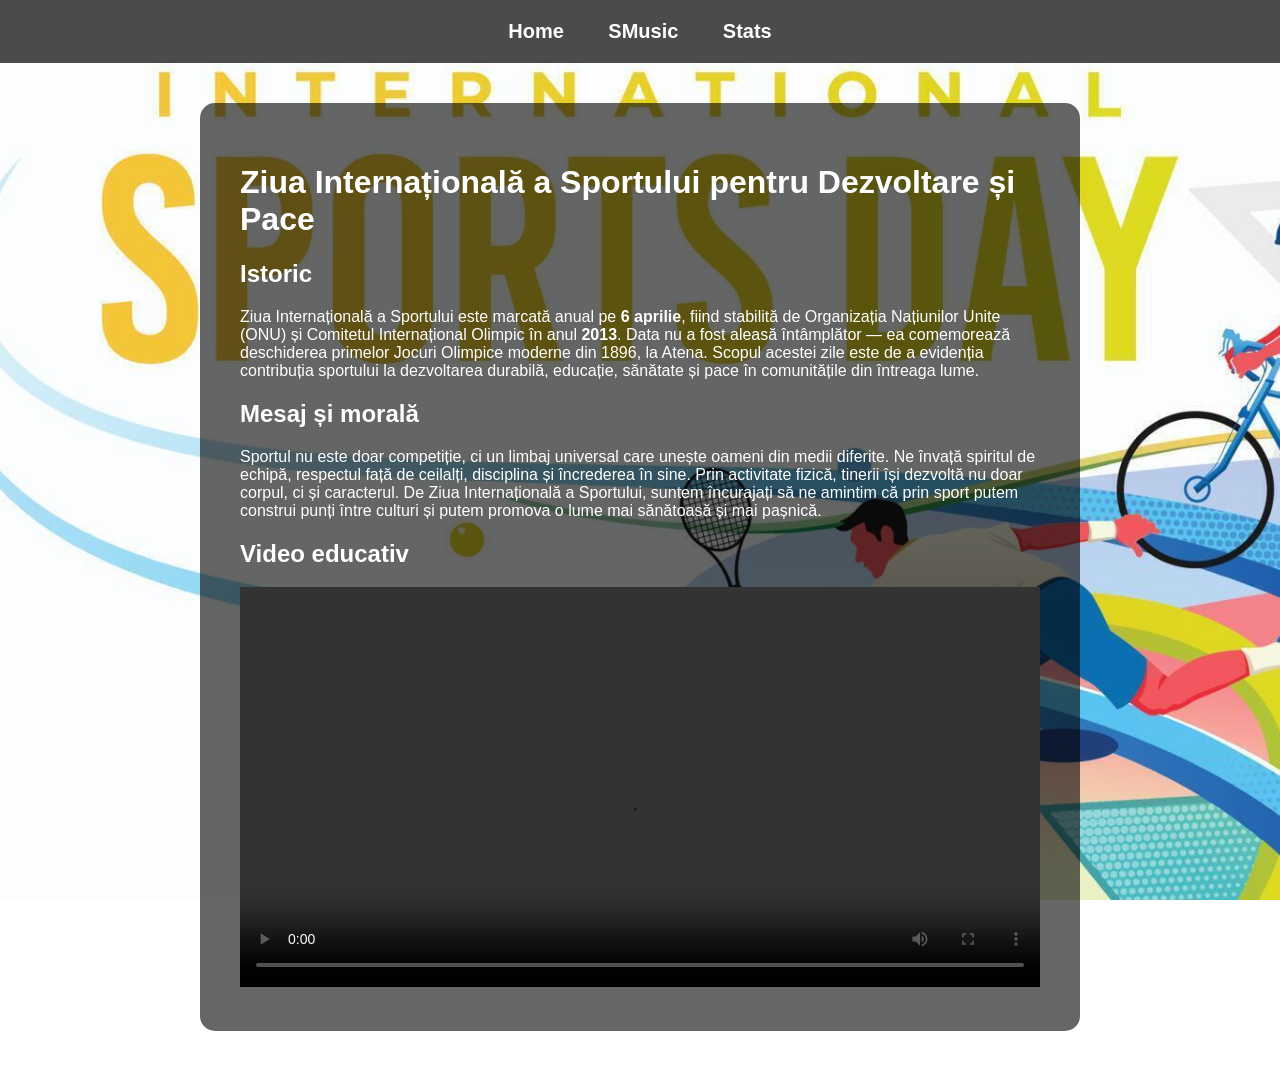
<file: index.html>
<!DOCTYPE html>
<html lang="ro">
<head>
    <meta charset="UTF-8">
    <title>Home - Ziua Internațională a Sportului</title>
    <link rel="stylesheet" href="style.css">
</head>
<body>
    <nav>
        <a href="index.html">Home</a>
        <a href="smusic.html">SMusic</a>
        <a href="stats.html">Stats</a>
    </nav>

    <div class="container">
        <h1>Ziua Internațională a Sportului pentru Dezvoltare și Pace</h1>
    
        <h2>Istoric</h2>
        <p>Ziua Internațională a Sportului este marcată anual pe <strong>6 aprilie</strong>, fiind stabilită de Organizația Națiunilor Unite (ONU) și Comitetul Internațional Olimpic în anul <strong>2013</strong>. Data nu a fost aleasă întâmplător — ea comemorează deschiderea primelor Jocuri Olimpice moderne din 1896, la Atena. Scopul acestei zile este de a evidenția contribuția sportului la dezvoltarea durabilă, educație, sănătate și pace în comunitățile din întreaga lume.</p>
    
        <h2>Mesaj și morală</h2>
        <p>Sportul nu este doar competiție, ci un limbaj universal care unește oameni din medii diferite. Ne învață spiritul de echipă, respectul față de ceilalți, disciplina și încrederea în sine. Prin activitate fizică, tinerii își dezvoltă nu doar corpul, ci și caracterul. De Ziua Internațională a Sportului, suntem încurajați să ne amintim că prin sport putem construi punți între culturi și putem promova o lume mai sănătoasă și mai pașnică.</p>
    
       
        
        <h2>Video educativ</h2>
    <video width="100%" height="400" controls>
      <source src="videos/video.mp4" type="video/mp4">
      Browserul tău nu suportă acest format video.
    </video>
</div>
</body>
</html>
</file>
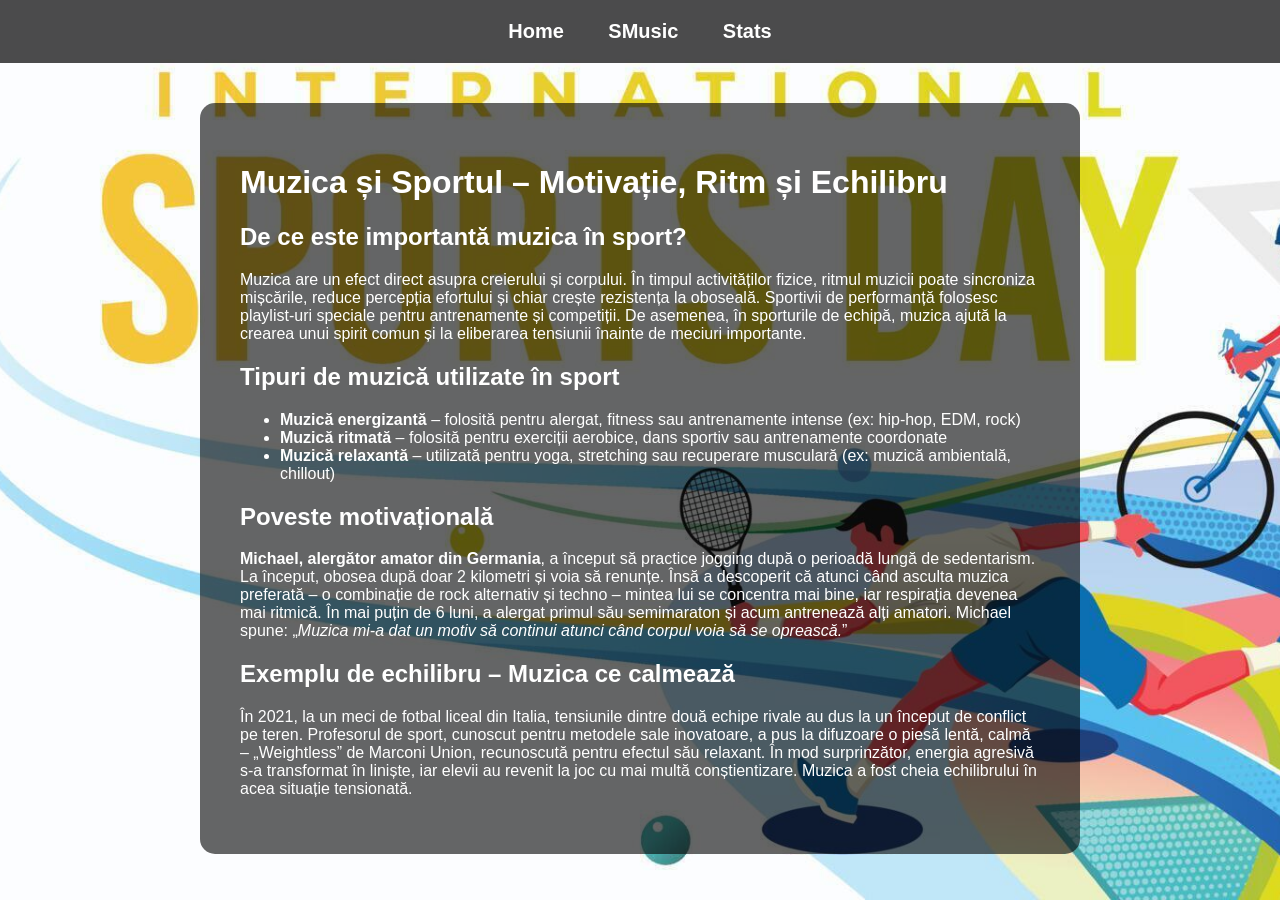
<file: smusic.html>
<!DOCTYPE html>
<html lang="ro">
<head>
    <meta charset="UTF-8">
    <title>SMusic - Muzica și Sportul</title>
    <link rel="stylesheet" href="style.css">
</head>
<body>
    <nav>
        <a href="index.html">Home</a>
        <a href="smusic.html">SMusic</a>
        <a href="stats.html">Stats</a>
    </nav>

    <div class="container">
        <h1>Muzica și Sportul – Motivație, Ritm și Echilibru</h1>
    
        <h2>De ce este importantă muzica în sport?</h2>
        <p>Muzica are un efect direct asupra creierului și corpului. În timpul activităților fizice, ritmul muzicii poate sincroniza mișcările, reduce percepția efortului și chiar crește rezistența la oboseală. Sportivii de performanță folosesc playlist-uri speciale pentru antrenamente și competiții. De asemenea, în sporturile de echipă, muzica ajută la crearea unui spirit comun și la eliberarea tensiunii înainte de meciuri importante.</p>
    
        <h2>Tipuri de muzică utilizate în sport</h2>
        <ul>
            <li><strong>Muzică energizantă</strong> – folosită pentru alergat, fitness sau antrenamente intense (ex: hip-hop, EDM, rock)</li>
            <li><strong>Muzică ritmată</strong> – folosită pentru exerciții aerobice, dans sportiv sau antrenamente coordonate</li>
            <li><strong>Muzică relaxantă</strong> – utilizată pentru yoga, stretching sau recuperare musculară (ex: muzică ambientală, chillout)</li>
        </ul>
    
        <h2>Poveste motivațională</h2>
        <p><strong>Michael, alergător amator din Germania</strong>, a început să practice jogging după o perioadă lungă de sedentarism. La început, obosea după doar 2 kilometri și voia să renunțe. Însă a descoperit că atunci când asculta muzica preferată – o combinație de rock alternativ și techno – mintea lui se concentra mai bine, iar respirația devenea mai ritmică. În mai puțin de 6 luni, a alergat primul său semimaraton și acum antrenează alți amatori. Michael spune: „<em>Muzica mi-a dat un motiv să continui atunci când corpul voia să se oprească.</em>”</p>
    
        <h2>Exemplu de echilibru – Muzica ce calmează</h2>
        <p>În 2021, la un meci de fotbal liceal din Italia, tensiunile dintre două echipe rivale au dus la un început de conflict pe teren. Profesorul de sport, cunoscut pentru metodele sale inovatoare, a pus la difuzoare o piesă lentă, calmă – „Weightless” de Marconi Union, recunoscută pentru efectul său relaxant. În mod surprinzător, energia agresivă s-a transformat în liniște, iar elevii au revenit la joc cu mai multă conștientizare. Muzica a fost cheia echilibrului în acea situație tensionată.</p>
    </div>
    
</body>
</html>
</file>
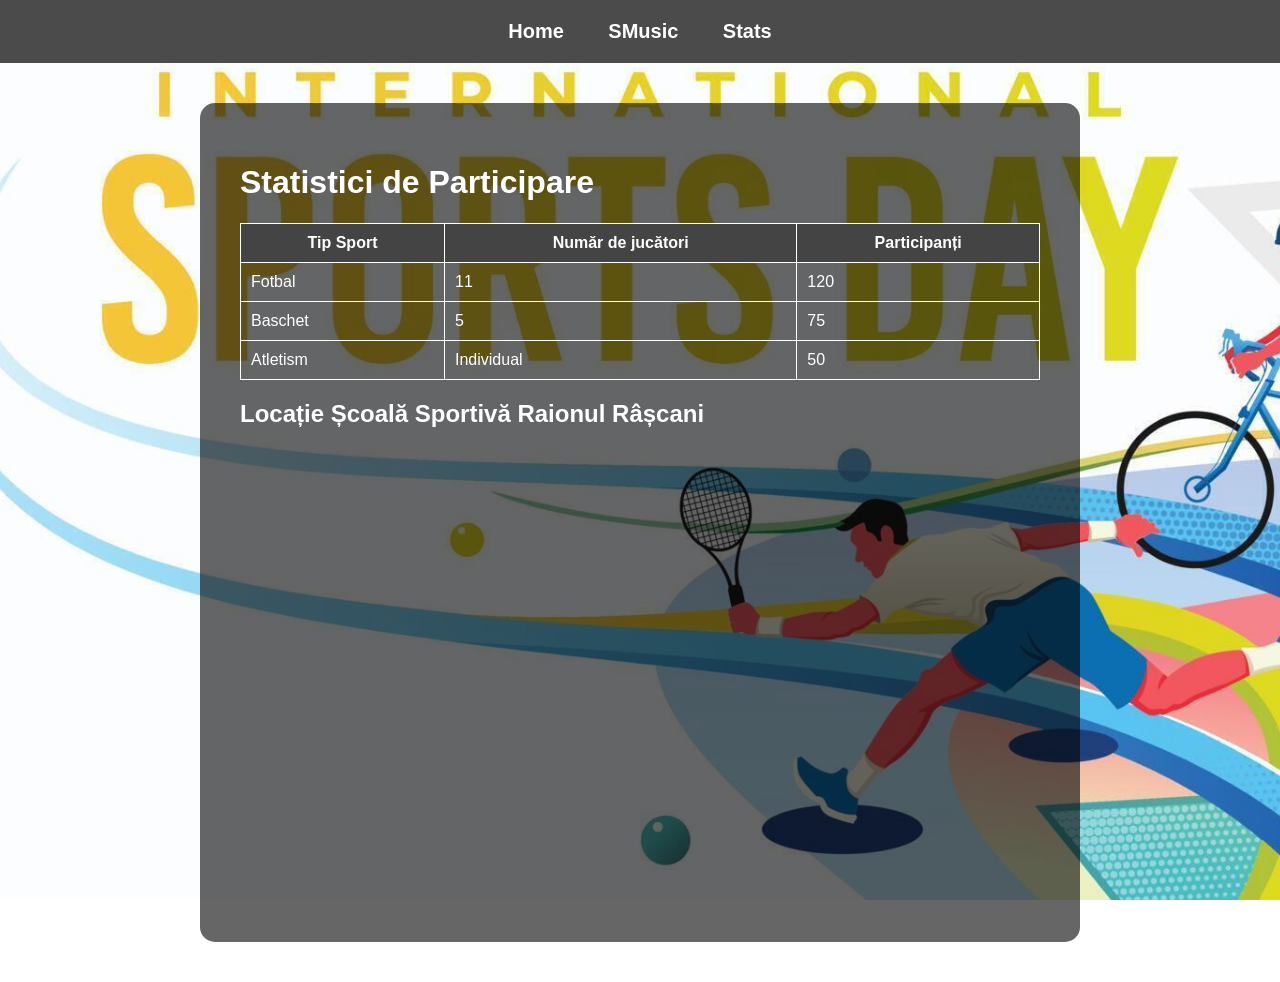
<file: stats.html>
<!DOCTYPE html>
<html lang="ro">
<head>
    <meta charset="UTF-8">
    <title>Stats - Statistici Sportive</title>
    <link rel="stylesheet" href="style.css">
</head>
<body>
    <nav>
        <a href="index.html">Home</a>
        <a href="smusic.html">SMusic</a>
        <a href="stats.html">Stats</a>
    </nav>

    <div class="container">
        <h1>Statistici de Participare</h1>
        <table style="width: 100%; border-collapse: collapse; color: white;">
            <tr style="background-color: #444;">
                <th style="padding: 10px; border: 1px solid white;">Tip Sport</th>
                <th style="padding: 10px; border: 1px solid white;">Număr de jucători</th>
                <th style="padding: 10px; border: 1px solid white;">Participanți</th>
            </tr>
            <tr>
                <td style="padding: 10px; border: 1px solid white;">Fotbal</td>
                <td style="padding: 10px; border: 1px solid white;">11</td>
                <td style="padding: 10px; border: 1px solid white;">120</td>
            </tr>
            <tr>
                <td style="padding: 10px; border: 1px solid white;">Baschet</td>
                <td style="padding: 10px; border: 1px solid white;">5</td>
                <td style="padding: 10px; border: 1px solid white;">75</td>
            </tr>
            <tr>
                <td style="padding: 10px; border: 1px solid white;">Atletism</td>
                <td style="padding: 10px; border: 1px solid white;">Individual</td>
                <td style="padding: 10px; border: 1px solid white;">50</td>
            </tr>
        </table>

        <h2>Locație Școală Sportivă Raionul Râșcani</h2>
        <iframe src="https://www.google.com/maps/embed?pb=!1m18!1m12!1m3!1d2726.4901601993094!2d27.56444251561435!3d47.94925367920905!2m3!1f0!2f0!3f0!3m2!1i1024!2i768!4f13.1!3m3!1m2!1s0x40caff1eb3831b63%3A0xe10cb4e24e1bd368!2s%C8%98coala%20Sportiv%C4%83%20Raionul%20R%C3%A2%C8%99cani!5e0!3m2!1sro!2smd!4v1680734134277!5m2!1sro!2smd" width="100%" height="450" style="border:0;" allowfullscreen="" loading="lazy"></iframe>
    </div>
</body>
</html>
</file>
<file: style.css>
body {
    margin: 0;
    font-family: Arial, sans-serif;
    background: url("images/sport.jpg") no-repeat center center fixed;
    background-size: cover;
    color: #fff;
}

nav {
    background-color: rgba(0, 0, 0, 0.7);
    text-align: center;
    padding: 20px;
}

nav a {
    color: white;
    text-decoration: none;
    margin: 0 20px;
    font-size: 20px;
    font-weight: bold;
}

nav a:hover {
    color: #FFD700;
}

.container {
    padding: 40px;
    background-color: rgba(0, 0, 0, 0.6);
    margin: 40px auto;
    max-width: 800px;
    border-radius: 15px;
}
</file>
